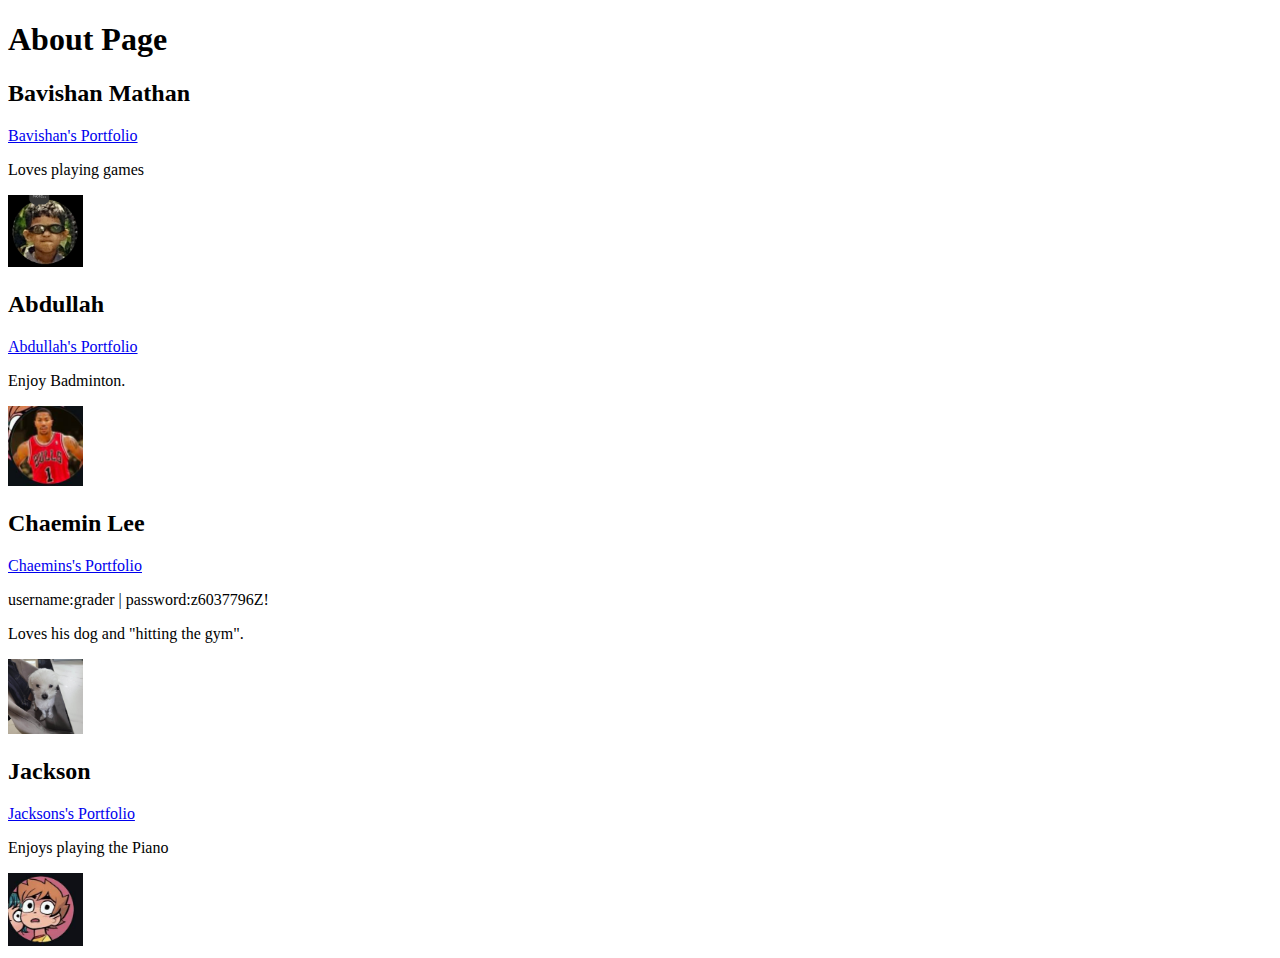
<file: about.html>
<!doctype html>
<!--
TODO: This is a comment. Change this header comment to describe the 
web page and include your name as author.
-->
<html>

<head>
    <meta charset="utf-8">
    <title>About Page</title>
</head>

<body>
    <h1>About Page</h1>
    <div id = "Bavishan">
        <h2>Bavishan Mathan</h2>
        <p> <a href ="https://cs1xd3.cas.mcmaster.ca/~mathab1/index.html" target ="blank"> Bavishan's Portfolio</a></p>
        <p>Loves playing games</p>
        <img src="images/igpfp.png" width=75px>
    </div>
    <div id ="Abdullah">
        <h2>Abdullah</h2>
        <p> <a href ="https://cs1xd3.cas.mcmaster.ca/~khamia4/Portfolio-Site/index.html" target ="blank"> Abdullah's Portfolio</a></p>
        <p>Enjoy Badminton.</p>
        <img src ="images/abdpfp.jpg" width=75px>
    </div>
    <div id ="Chaemin">
        <h2>Chaemin Lee</h2>
        <p> <a href ="https://cs1xd3.cas.mcmaster.ca/~lee1196/test/" target ="blank"> Chaemins's Portfolio</a></p>
        <p>username:grader | password:z6037796Z!</p>
        <p>Loves his dog and "hitting the gym".</p>
        <img src="images/chaedog.jpg" width=75px>
    </div>
    <div id="Jackson">
        <h2>Jackson</h2>
        <p> <a href ="https://cs1xd3.cas.mcmaster.ca/~bundyj1/" target ="blank"> Jacksons's Portfolio</a></p>
        <p>Enjoys playing the Piano</p>
        <img src="images/jackpfp.jpg" width=75px>
    </div>
    
</body>

</html>
</file>
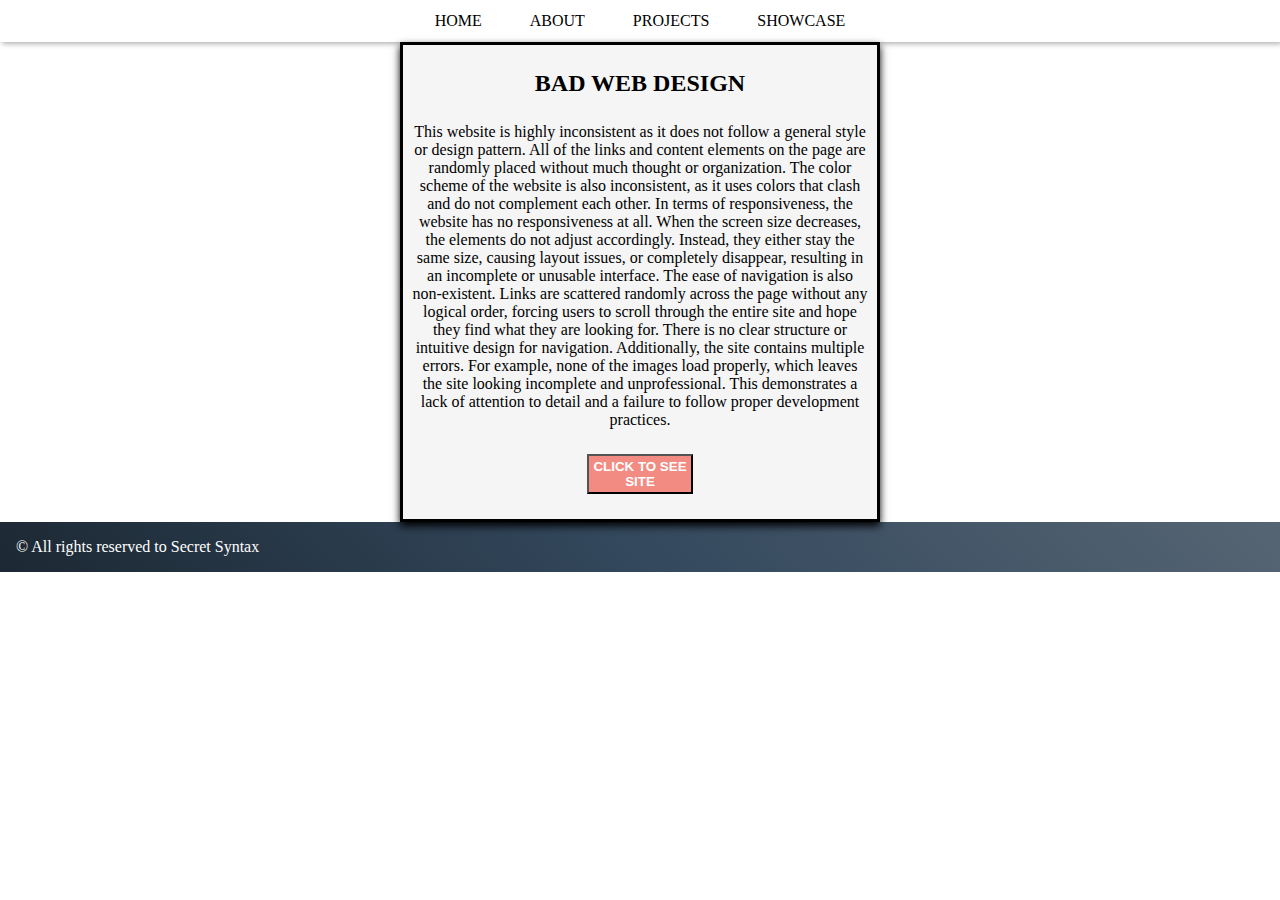
<file: bad-web-design.html>
<!DOCTYPE html>
<html lang="en">
	<head>
		<meta charset="UTF-8" />
		<meta name="viewport" content="width=device-width, initial-scale=1.0" />
		<title>Bad Web Design</title>
        <link rel="stylesheet" href="./css/bad-web.css">
	</head>
	<body>
		<header>
			<nav class="nav-bar">
				<a href="./index.html">HOME</a>
				<a href="./about.html">ABOUT</a>
				<a href="./project.html">PROJECTS</a>
				<a href="./showcase.html">SHOWCASE</a>
			</nav>
		</header>
		<main>
			<div class="bad-design-container">
                <h2>BAD WEB DESIGN</h2>
				<p class="bad-design-text">
					This website is highly inconsistent as it does not follow a general
					style or design pattern. All of the links and content elements on the
					page are randomly placed without much thought or organization. The
					color scheme of the website is also inconsistent, as it uses colors
					that clash and do not complement each other. In terms of
					responsiveness, the website has no responsiveness at all. When the
					screen size decreases, the elements do not adjust accordingly.
					Instead, they either stay the same size, causing layout issues, or
					completely disappear, resulting in an incomplete or unusable
					interface. The ease of navigation is also non-existent. Links are
					scattered randomly across the page without any logical order, forcing
					users to scroll through the entire site and hope they find what they
					are looking for. There is no clear structure or intuitive design for
					navigation. Additionally, the site contains multiple errors. For
					example, none of the images load properly, which leaves the site
					looking incomplete and unprofessional. This demonstrates a lack of
					attention to detail and a failure to follow proper development
					practices.
				</p>
				<button onclick="window.open('https://thebiguglywebsite.com/', '_blank')">CLICK TO SEE SITE</button>
			</div>
		</main>
		<footer>
			<p>&copy; All rights reserved to Secret Syntax</p>
		</footer>
	</body>
</html>
</file>
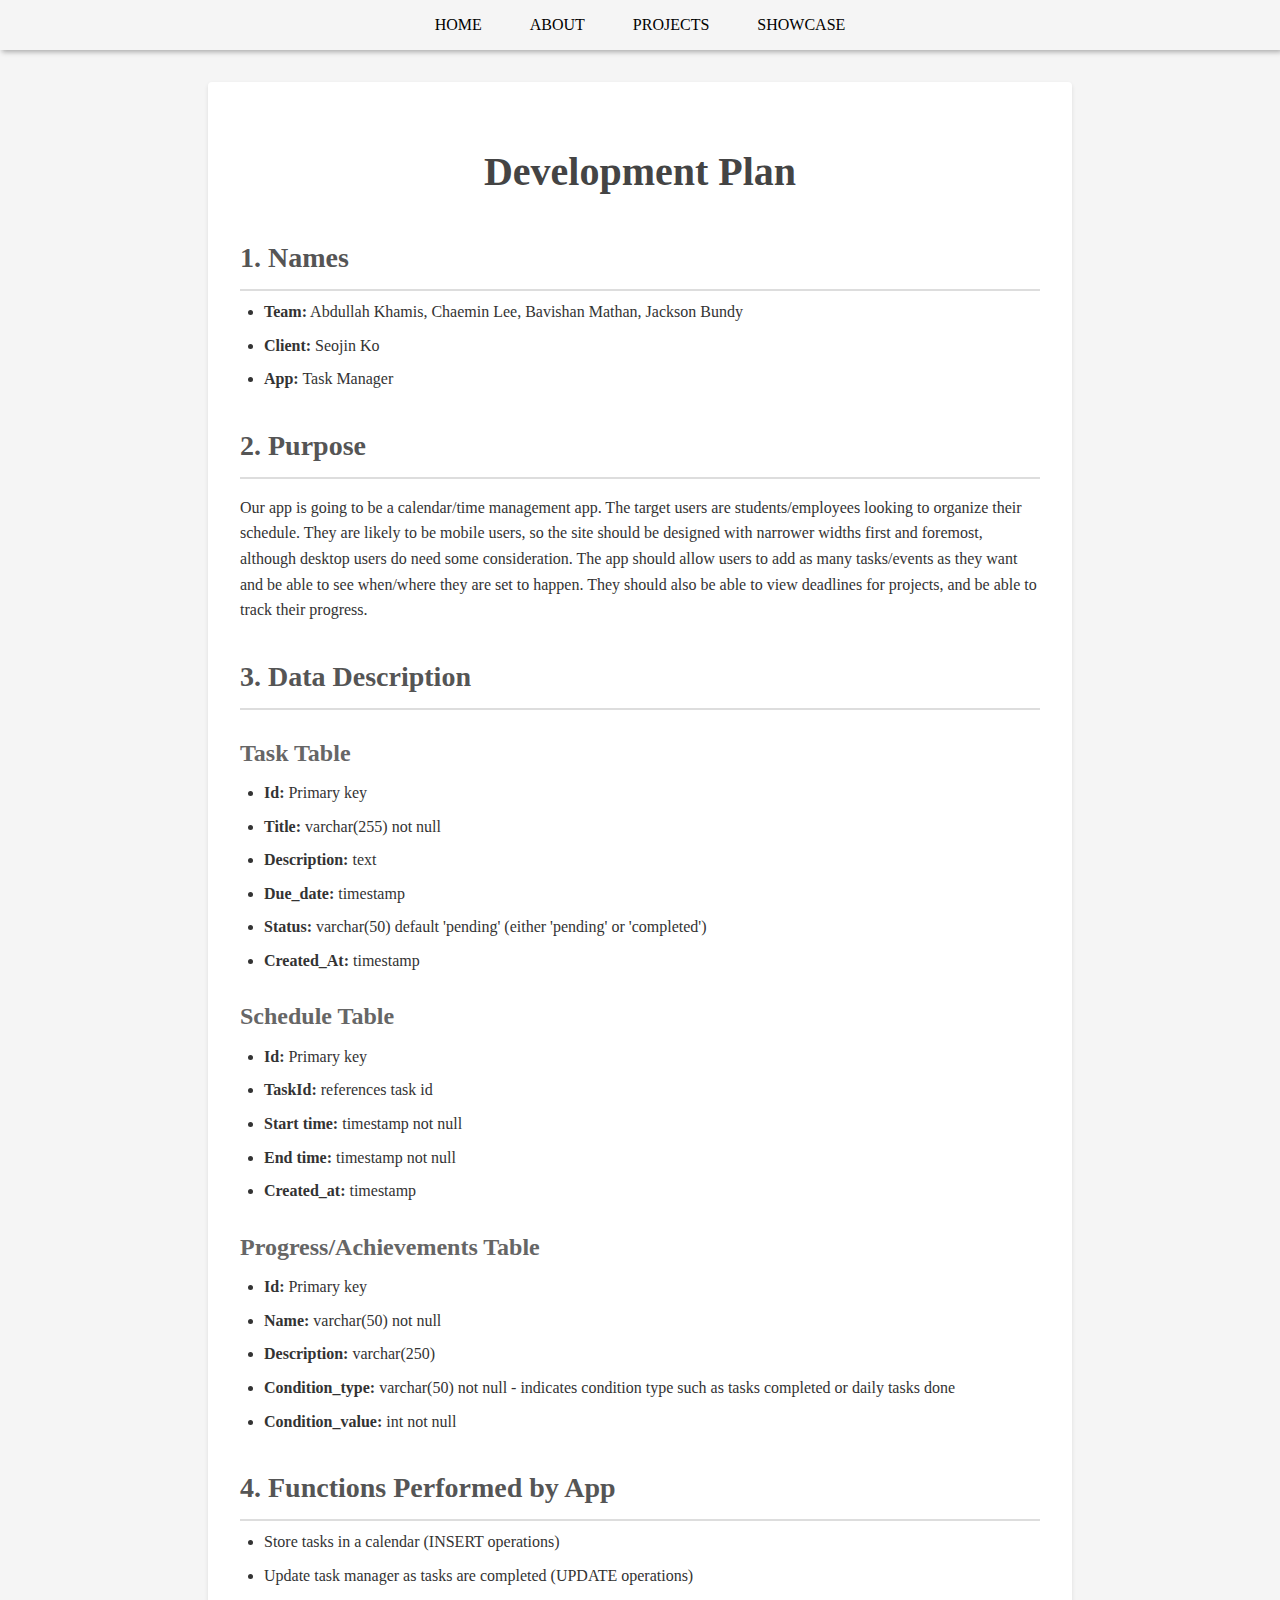
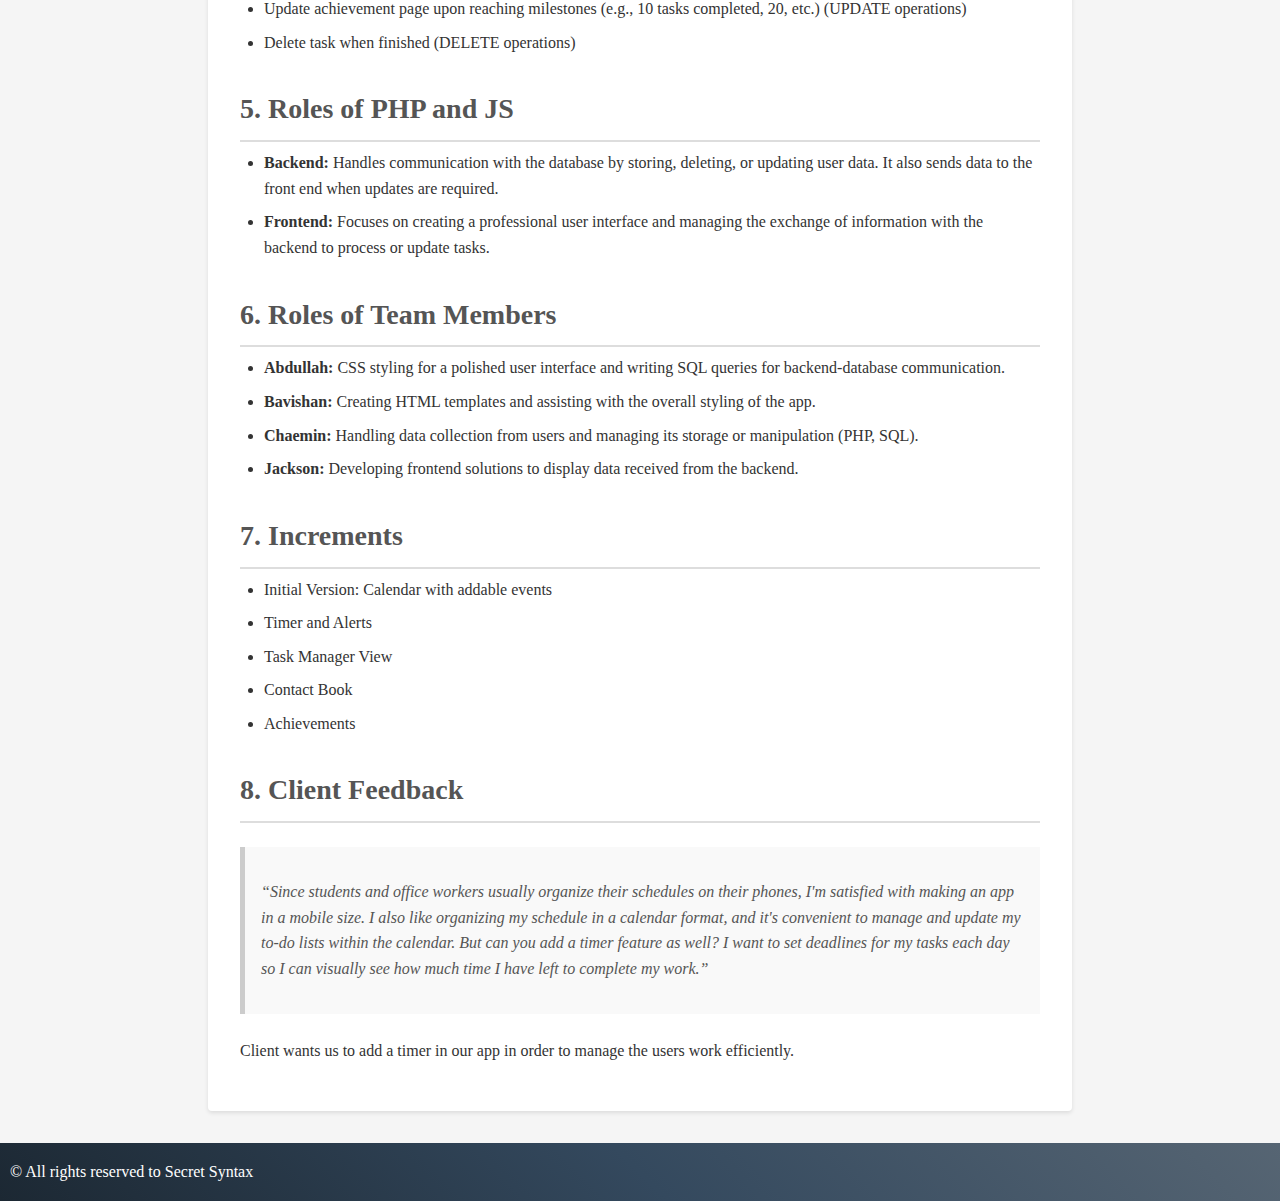
<file: development-plan.html>
<!DOCTYPE html>
<html lang="en">
	<head>
		<meta charset="UTF-8" />
		<meta name="viewport" content="width=device-width, initial-scale=1.0" />
		<title>Development Plan</title>
        <link rel="stylesheet" href="/css/development-plan.css">
	</head>
	<body>
		<header>
			<nav class="nav-bar">
				<a href="./index.html">HOME</a>
				<a href="./about.html">ABOUT</a>
				<a href="./project.html">PROJECTS</a>
				<a href="./showcase.html">SHOWCASE</a>
			</nav>
		</header>
		<section class="page">
			<h1>Development Plan</h1>

			<h2>1. Names</h2>
			<ul>
				<li>
					<strong>Team:</strong> Abdullah Khamis, Chaemin Lee, Bavishan Mathan,
					Jackson Bundy
				</li>
				<li><strong>Client:</strong> Seojin Ko</li>
				<li><strong>App:</strong> Task Manager</li>
			</ul>

			<h2>2. Purpose</h2>
			<p>
				Our app is going to be a calendar/time management app. The target users
				are students/employees looking to organize their schedule. They are
				likely to be mobile users, so the site should be designed with narrower
				widths first and foremost, although desktop users do need some
				consideration. The app should allow users to add as many tasks/events as
				they want and be able to see when/where they are set to happen. They
				should also be able to view deadlines for projects, and be able to track
				their progress.
			</p>

			<h2>3. Data Description</h2>
			<h3>Task Table</h3>
			<ul>
				<li><strong>Id:</strong> Primary key</li>
				<li><strong>Title:</strong> varchar(255) not null</li>
				<li><strong>Description:</strong> text</li>
				<li><strong>Due_date:</strong> timestamp</li>
				<li>
					<strong>Status:</strong> varchar(50) default 'pending' (either
					'pending' or 'completed')
				</li>
				<li><strong>Created_At:</strong> timestamp</li>
			</ul>

			<h3>Schedule Table</h3>
			<ul>
				<li><strong>Id:</strong> Primary key</li>
				<li><strong>TaskId:</strong> references task id</li>
				<li><strong>Start time:</strong> timestamp not null</li>
				<li><strong>End time:</strong> timestamp not null</li>
				<li><strong>Created_at:</strong> timestamp</li>
			</ul>

			<h3>Progress/Achievements Table</h3>
			<ul>
				<li><strong>Id:</strong> Primary key</li>
				<li><strong>Name:</strong> varchar(50) not null</li>
				<li><strong>Description:</strong> varchar(250)</li>
				<li>
					<strong>Condition_type:</strong> varchar(50) not null - indicates
					condition type such as tasks completed or daily tasks done
				</li>
				<li><strong>Condition_value:</strong> int not null</li>
			</ul>

			<h2>4. Functions Performed by App</h2>
			<ul>
				<li>Store tasks in a calendar (INSERT operations)</li>
				<li>Update task manager as tasks are completed (UPDATE operations)</li>
				<li>
					Update achievement page upon reaching milestones (e.g., 10 tasks
					completed, 20, etc.) (UPDATE operations)
				</li>
				<li>Delete task when finished (DELETE operations)</li>
			</ul>

			<h2>5. Roles of PHP and JS</h2>
			<ul>
				<li>
					<strong>Backend:</strong> Handles communication with the database by
					storing, deleting, or updating user data. It also sends data to the
					front end when updates are required.
				</li>
				<li>
					<strong>Frontend:</strong> Focuses on creating a professional user
					interface and managing the exchange of information with the backend to
					process or update tasks.
				</li>
			</ul>

			<h2>6. Roles of Team Members</h2>
			<ul>
				<li>
					<strong>Abdullah:</strong> CSS styling for a polished user interface
					and writing SQL queries for backend-database communication.
				</li>
				<li>
					<strong>Bavishan:</strong> Creating HTML templates and assisting with
					the overall styling of the app.
				</li>
				<li>
					<strong>Chaemin:</strong> Handling data collection from users and
					managing its storage or manipulation (PHP, SQL).
				</li>
				<li>
					<strong>Jackson:</strong> Developing frontend solutions to display
					data received from the backend.
				</li>
			</ul>

			<h2>7. Increments</h2>
			<ul>
				<li>Initial Version: Calendar with addable events</li>
				<li>Timer and Alerts</li>
				<li>Task Manager View</li>
				<li>Contact Book</li>
				<li>Achievements</li>
			</ul>

			<h2>8. Client Feedback</h2>
			<blockquote>
				<p>
					“Since students and office workers usually organize their schedules on
					their phones, I'm satisfied with making an app in a mobile size. I
					also like organizing my schedule in a calendar format, and it's
					convenient to manage and update my to-do lists within the calendar.
					But can you add a timer feature as well? I want to set deadlines for
					my tasks each day so I can visually see how much time I have left to
					complete my work.”
				</p>
			</blockquote>
			<p>
				Client wants us to add a timer in our app in order to manage the users
				work efficiently.
			</p>
		</section>
		<footer>
			<p>&copy; All rights reserved to Secret Syntax</p>
		</footer>
	</body>
</html>
</file>
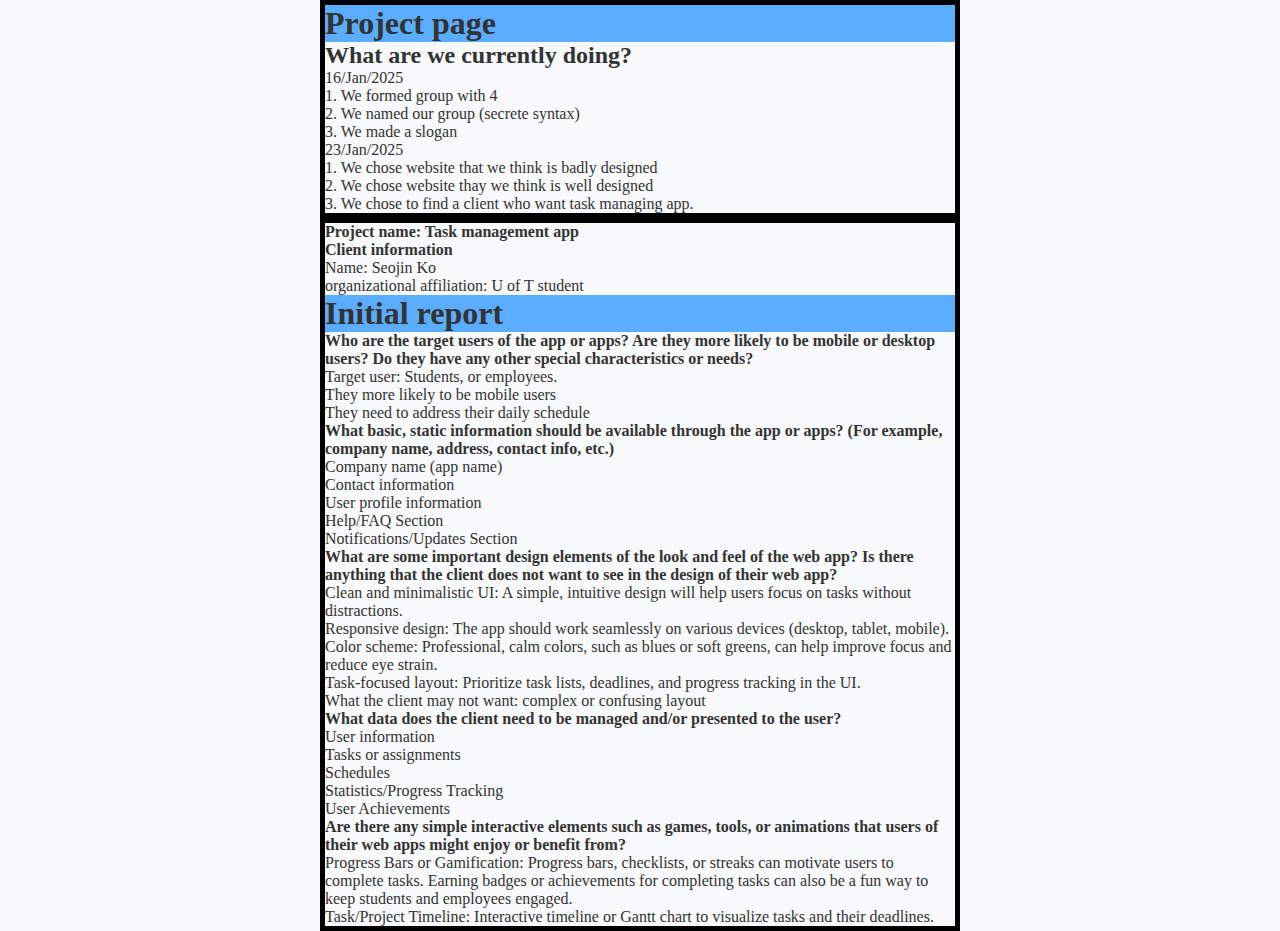
<file: project.html>
<html>

<head>
    <meta charset="utf-8">
    <title>A project page</title>
    <link rel="stylesheet" href="./css/project.css">
</head>

<body>
<section class="parent_page">
    <section class="page">
        <div>
            <h1>Project page</h1>
        </div>
        <div>
            <h2>What are we currently doing?</h2>
        </div>
        <div>
            <p class="date">16/Jan/2025</p>
            <p>1. We formed group with 4</p>
            <p>2. We named our group (secrete syntax)</p>
            <p>3. We made a slogan</p>
        </div>
        <div>
            <p class="date">23/Jan/2025</p>
            <p>1. We chose website that we think is badly designed</p>
            <p>2. We chose website thay we think is well designed</p>
            <P>3. We chose to find a client who want task managing app.</P>
        </div>
    </section>
    <section class="page">
        <div>
            <p><b>Project name: Task management app</b></p>
            <b>Client information</b>
            <p>Name: Seojin Ko</p>
            <p>organizational affiliation: U of T student</p>
        </div>
        <div>
            <h1>Initial report</h1>
            <b>Who are the target users of the app or apps? Are they more likely to be mobile or desktop users? Do they have any other special characteristics or needs? </b>
                
            <p>Target user: Students, or employees.</p>
            <p>They more likely to be mobile users</p>
            <p>They need to address their daily schedule</p>
                
                
            <b>What basic, static information should be available through the app or apps? (For example, company name, address, contact info, etc.)</b>
                
            <p>Company name (app name)</p>
            <p>Contact information </p>
            <p>User profile information</p>
            <p>Help/FAQ Section</p>
            <p>Notifications/Updates Section</p>
                
            <b>What are some important design elements of the look and feel of the web app? Is there anything that the client does not want to see in the design of their web app?</b>
                
            <p>Clean and minimalistic UI: A simple, intuitive design will help users focus on tasks without distractions.</p>
            <p>Responsive design: The app should work seamlessly on various devices (desktop, tablet, mobile).</p>
            <p>Color scheme: Professional, calm colors, such as blues or soft greens, can help improve focus and reduce eye strain.</p>
            <p>Task-focused layout: Prioritize task lists, deadlines, and progress tracking in the UI.</p>
                
            <p>What the client may not want: complex or confusing layout</p>
                
            <b>What data does the client need to be managed and/or presented to the user?</b>
                
            <p>User information</p>
            <p>Tasks or assignments</p>
            <p>Schedules</p>
            <p>Statistics/Progress Tracking</p>
            <p>User Achievements</p>
                
                
            <b>Are there any simple interactive elements such as games, tools, or animations that users of their web apps might enjoy or benefit from?</b>

            <p>Progress Bars or Gamification: Progress bars, checklists, or streaks can motivate users to complete tasks. Earning badges or achievements for completing tasks can also be a fun way to keep students and employees engaged.</p>
            <p>Task/Project Timeline: Interactive timeline or Gantt chart to visualize tasks and their deadlines.</p>
        </div>
    </section>
</section>  


</body>

</html>
</file>
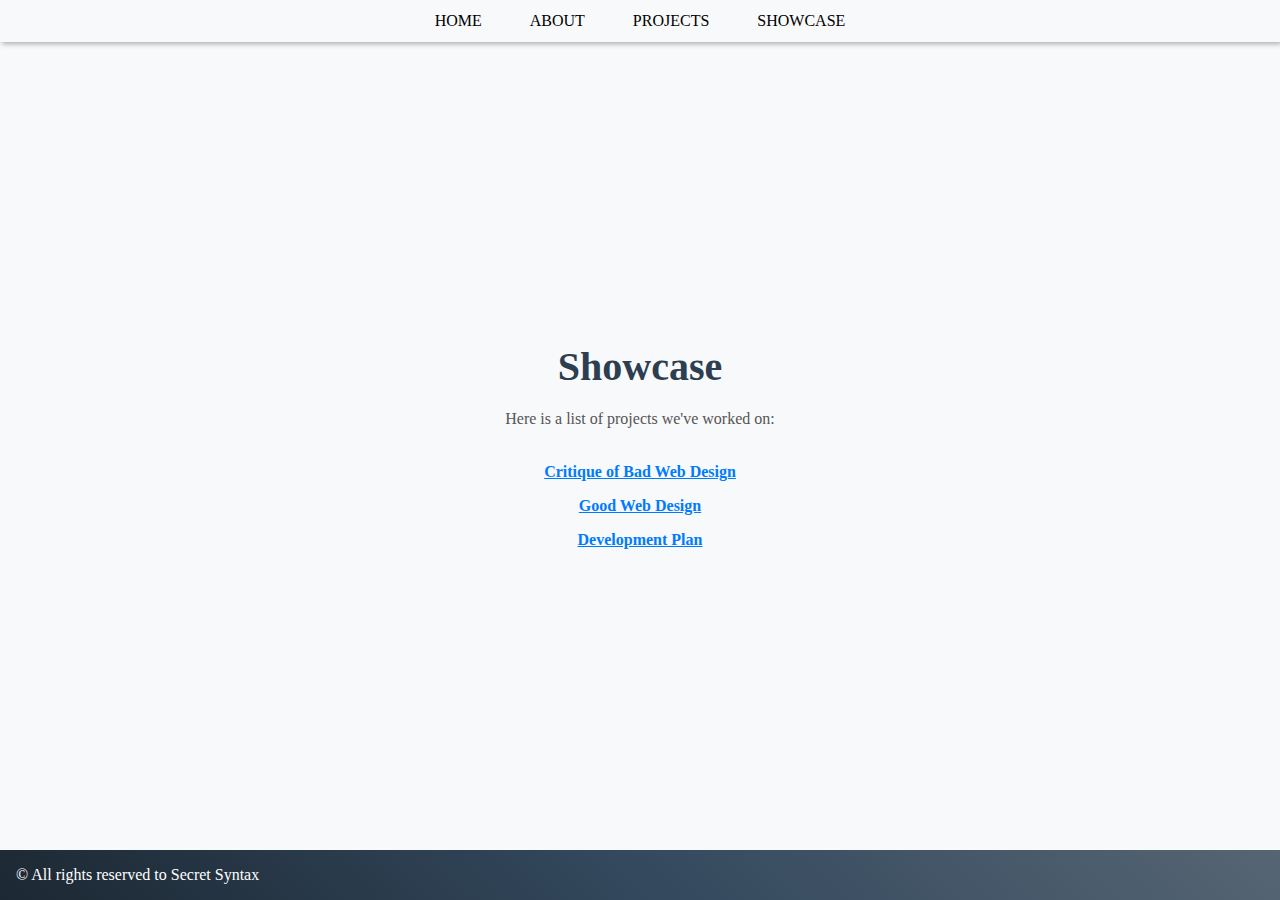
<file: showcase.html>
<!DOCTYPE html>
<!--
Secret Syntax Showcase Page:
-->
<html>
	<head>
		<meta charset="utf-8" />
		<title>Showcase</title>
		<link rel="stylesheet" href="./css/showcase.css">
	</head>

	<body>
		<header>
			<nav class="nav-bar">
				<a href="./index.html">HOME</a>
				<a href="./about.html">ABOUT</a>
				<a href="./project.html">PROJECTS</a>
				<a href="./showcase.html">SHOWCASE</a>
			</nav>
		</header>
		<main>
			<div>
				<h1>Showcase</h1>
				<p>Here is a list of projects we've worked on:</p>
				<ul>
					<li>
						<a href="./bad-web-design.html">Critique of Bad Web Design</a>
					</li>
					<li>
						<a href="./good-web-design.html">Good Web Design</a>
					</li>
					<li>
						<a href="./development-plan.html">Development Plan</a>
					</li>
				</ul>
			</div>
		</main>
		<footer>
			<p>&copy; All rights reserved to Secret Syntax</p>
		</footer>
	</body>
</html>
</file>
<file: css/bad-web.css>
* {
	box-sizing: border-box;
	margin: 0;
	padding: 0;
}

main {
    display: flex;
    justify-content: center;
    align-items: center;
}
.nav-bar {
	display: flex;
	justify-content: center;
	gap: 3rem;
	padding: 0.75rem;
	box-shadow: 2px 2px 5px rgba(0, 0, 0, 0.3);
}

.nav-bar a {
	text-decoration: none;
	font-weight: 500;
	color: black;
}
.bad-design-container {
    background-color: whitesmoke;
    height: 30rem;
    width: 30rem;
    border: .2em solid black;
    box-shadow: 0 4px 8px black;
    display: flex;
    flex-direction: column;
    justify-content: space-evenly;
    align-items: center;
}

.bad-design-container p, h2 {
    text-align: center;
    padding: 0 .5em 0;
}

button {
    height: 3em;
    width: 8em;
    font-weight: bold;
    color: white;
    background-color: #F28B82;
    transition: ease 1.5s;
}

button:hover {
    background-color: #B22222;
}

footer {
	padding: 1rem;
	display: flex;
	align-items: center;
    background: linear-gradient(45deg, #1c2833, #34495e, #566573);
}
footer p {
	color: white;
}
</file>
<file: css/development-plan.css>
body {
	font-family: 'Times New Roman', Times, serif;
    line-height: 1.6;
	margin: 0;
	padding: 0;
	background: #f5f5f5;
	color: #333;
}

section.page {
	max-width: 800px;
	margin: 2rem auto;
	background: #fff;
	padding: 2rem;
	box-shadow: 0 2px 4px rgba(0, 0, 0, 0.1);
	border-radius: 4px;
}

section.page h1 {
	font-size: 2.5rem;
	margin-bottom: 1rem;
	text-align: center;
	color: #444;
}

section.page h2 {
	font-size: 1.75rem;
	margin-top: 2rem;
	margin-bottom: 0.5rem;
	border-bottom: 2px solid #ddd;
	padding-bottom: 0.5rem;
	color: #555;
}

section.page h3 {
	font-size: 1.5rem;
	margin-top: 1.5rem;
	margin-bottom: 0.5rem;
	color: #666;
}

section.page p {
	margin-bottom: 1rem;
}

section.page ul {
	margin: 0 0 1rem 1.5rem;
	padding: 0;
	list-style-type: disc;
}

section.page li {
	margin-bottom: 0.5rem;
}

section.page blockquote {
	margin: 1.5rem 0;
	padding: 1rem;
	background: #f9f9f9;
	border-left: 5px solid #ccc;
	font-style: italic;
	color: #555;
}

@media (max-width: 600px) {
	section.page {
		padding: 1rem;
		margin: 1rem;
	}
}

.nav-bar {
	display: flex;
	justify-content: center;
	gap: 3rem;
	padding: 0.75rem;
	box-shadow: 2px 2px 5px rgba(0, 0, 0, 0.3);
}

.nav-bar a {
	text-decoration: none;
	font-weight: 500;
	color: black;
}

footer {
    padding-left: 10px;
	display: flex;
	align-items: center;
	background: linear-gradient(45deg, #1c2833, #34495e, #566573);
}

footer p {
	color: white;
}
</file>
<file: css/project.css>
* {
	box-sizing: border-box;
	margin: 0;
	padding: 0;
}

body {
	font-family: "Times New Roman", Times, serif;
	color: #333;
	background-color: #f8f9fa;
	min-height: 100vh;
	display: flex;
	flex-direction: column;
}


.page{
    border: 5px solid black;
    float: left;
    width: 50%;
}

.parent_page{
    flex: 1;
	display: flex;
	flex-direction: column;
	justify-content: center;
	align-items: center;
}

h1{
	background-color:#5badff;
}


.nav-bar {
	display: flex;
	justify-content: center;
	gap: 3rem;
	padding: 0.75rem;
	box-shadow: 2px 2px 5px rgba(0, 0, 0, 0.3);
}

.nav-bar a {
	text-decoration: none;
	font-weight: 500;
	color: black;
}

footer {
	padding: 1rem;
	display: flex;
	align-items: center;
    background: linear-gradient(45deg, #1c2833, #34495e, #566573);
}
footer p {
	color: white;
}
</file>
<file: css/showcase.css>
* {
	box-sizing: border-box;
	margin: 0;
	padding: 0;
}

body {
	font-family: "Times New Roman", Times, serif;
	color: #333;
	background-color: #f8f9fa;
	min-height: 100vh;
	display: flex;
	flex-direction: column;
}

main {
	flex: 1;
	display: flex;
	flex-direction: column;
	justify-content: center;
	align-items: center;
}
.nav-bar {
	display: flex;
	justify-content: center;
	gap: 3rem;
	padding: 0.75rem;
	box-shadow: 2px 2px 5px rgba(0, 0, 0, 0.3);
}

.nav-bar a {
	text-decoration: none;
	font-weight: 500;
	color: black;
}

footer {
	padding: 1rem;
	display: flex;
	align-items: center;
    background: linear-gradient(45deg, #1c2833, #34495e, #566573);
}
footer p {
	color: white;
}

/* =========================
   Additional Professional Styles
   ========================= */

/* Constrain and center main content */
main > div {
	max-width: 800px;
	margin: 2rem auto;
	text-align: center;
  }
  
  /* Enhance the main heading styling (not touching the nav or footer) */
  main h1 {
	font-size: 2.5rem;
	margin-bottom: 1rem;
	font-weight: bold;
	color: #2c3e50; /* Darker, more modern shade */
  }
  
  /* Improve readability of paragraph text */
  main p {
	font-size: 1rem;
	line-height: 1.6;
	max-width: 600px; /* Keep paragraphs narrower for readability */
	margin: 0 auto 2rem auto;
	color: #555;      /* Softer color than default #333 */
  }
  
  /* Remove bullets, center list, and space items out */
  main ul {
	list-style: none;
	margin: 0;
	padding: 0;
	display: flex;
	flex-direction: column;
	gap: 1rem;
	align-items: center;
  }
  
  /* Style for showcase links inside the main content */
  main ul li a {
	color: #007bff;
	font-weight: 600;
	transition: color 0.3s, text-decoration 0.3s;
  }
  main ul li a:hover {
	color: #0056b3;
	text-decoration: underline;
  }
</file>
